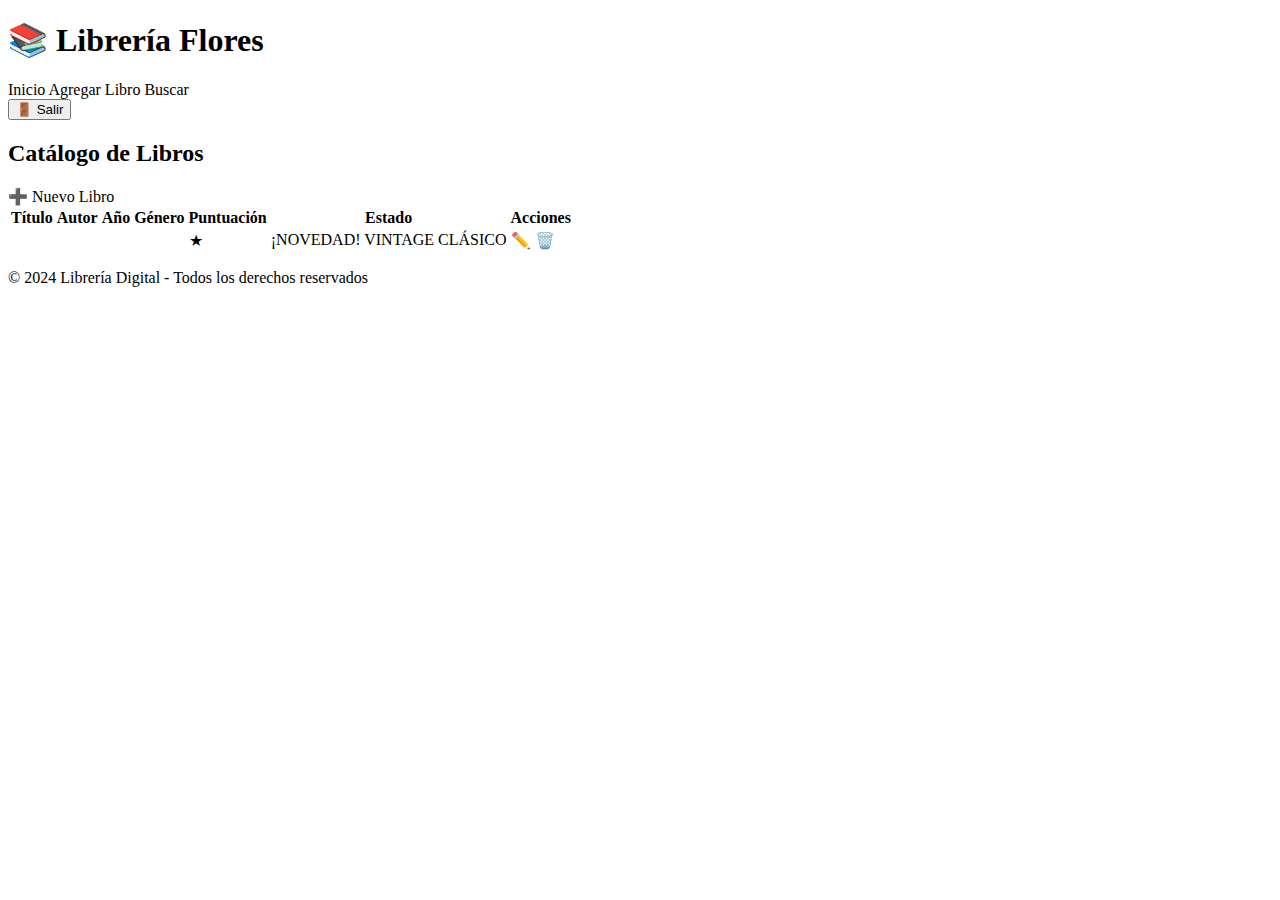
<file: target/classes/templates/index.html>
<!DOCTYPE html>
<html xmlns:th="http://www.thymeleaf.org" 
      xmlns:sec="http://www.thymeleaf.org/extras/spring-security">
<head>
    <meta charset="UTF-8">
    <meta name="viewport" content="width=device-width, initial-scale=1.0">
    <title>Catálogo de Libros</title>
    <link th:href="@{/styles/estilo.css}" rel="stylesheet">
</head>
<body>
    <header class="site-header">
        <h1>📚 Librería Flores</h1>
        <nav class="main-nav">
            <a th:href="@{/}">Inicio</a>
            <a th:href="@{/agregar}" sec:authorize="hasRole('ADMIN')">Agregar Libro</a>
            <a th:href="@{/buscar}">Buscar</a>
        </nav>

        <form method="POST" th:action="@{/logout}" class="logout-form">
            <button type="submit" class="btn-logout">🚪 Salir</button>
        </form>
    </header>

    <main class="container">
        <h2>Catálogo de Libros</h2>
        <div th:if="${exito}" class="success-message" th:text="${exito}"></div>
        <div th:if="${error}" class="error-message" th:text="${error}"></div>
        
        <a th:href="@{/agregar}" class="btn" sec:authorize="hasRole('ADMIN')">➕ Nuevo Libro</a>
        
        <table class="libros-table">
            <thead>
                <tr>
                    <th>Título</th>
                    <th>Autor</th>
                    <th>Año</th>
                    <th>Género</th>
                    <th>Puntuación</th>
                    <th>Estado</th>
                    <th sec:authorize="hasRole('ADMIN')">Acciones</th>
                </tr>
            </thead>
            <tbody>
                <tr th:each="libro : ${libros}">
                    <td th:text="${libro.titulo}"></td>
                    <td th:text="${libro.autor}"></td>
                    <td th:text="${libro.año}"></td>
                    <td th:text="${libro.genero}"></td>
                    <td>
                        <div class="stars">
                            <span th:each="i : ${#numbers.sequence(1, 5)}" 
                                  th:classappend="${i <= libro.puntuacion} ? 'filled' : ''">★</span>
                        </div>
                    </td>
                    <td>
                        <span th:switch="${libro.año >= 2023 ? 'nuevo' : (libro.año <= 2010 ? 'vintage' : 'clasico')}">
                            <span th:case="'nuevo'" class="etiqueta nueva">¡NOVEDAD!</span>
                            <span th:case="'vintage'" class="etiqueta vintage">VINTAGE</span>
                            <span th:case="*" class="etiqueta clasico">CLÁSICO</span>
                        </span>
                    </td>
                    <td sec:authorize="hasRole('ADMIN')">
                        <a th:href="@{'/editar/' + ${libro.id}}" class="btn btn-modificar" title="Modificar">✏️</a>
                        <a th:href="@{'/eliminar/' + ${libro.id}}" class="btn btn-eliminar" title="Eliminar">🗑️</a>
                    </td>
                </tr>
            </tbody>
        </table>
    </main>

    <footer class="site-footer">
        <p>© 2024 Librería Digital - Todos los derechos reservados</p>
    </footer>
</body>
</html>
</file>
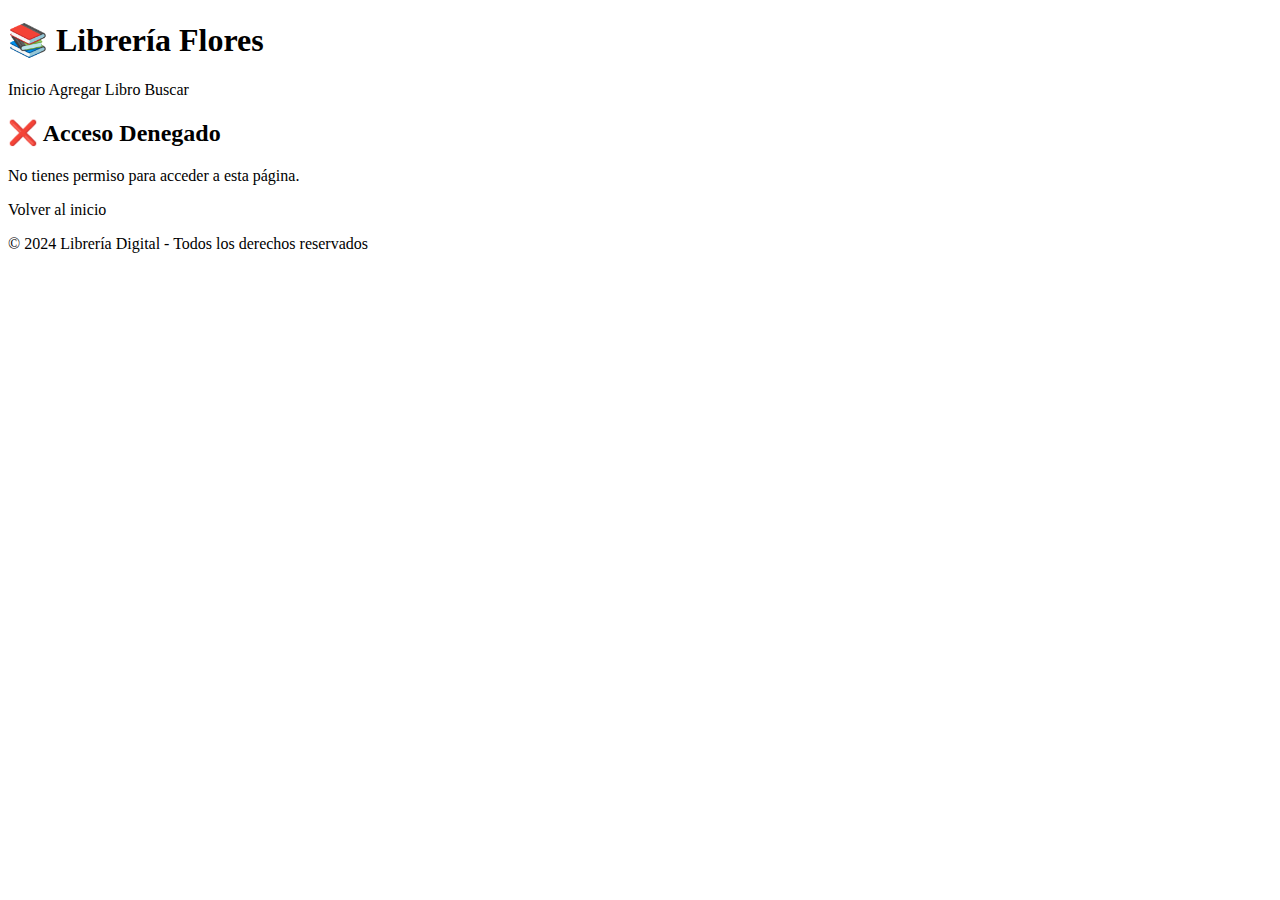
<file: target/classes/templates/acceso-denegado.html>
<!DOCTYPE html>
<html xmlns:th="http://www.thymeleaf.org">
<head>
    <meta charset="UTF-8">
    <title>Acceso Denegado</title>
    <link th:href="@{/styles/estilo.css}" rel="stylesheet">
</head>
<body>
    <header class="site-header">
        <h1>📚 Librería Flores</h1>
        <nav class="main-nav">
            <a th:href="@{/}">Inicio</a>
            <a th:href="@{/agregar}" sec:authorize="hasRole('ADMIN')">Agregar Libro</a>
            <a th:href="@{/buscar}">Buscar</a>
        </nav>
    </header>

    <main class="container">
        <div class="error-container">
            <h2>❌ Acceso Denegado</h2>
            <p>No tienes permiso para acceder a esta página.</p>
            <a th:href="@{/}" class="btn">Volver al inicio</a>
        </div>
    </main>

    <footer class="site-footer">
        <p>© 2024 Librería Digital - Todos los derechos reservados</p>
    </footer>
</body>
</html>
</file>
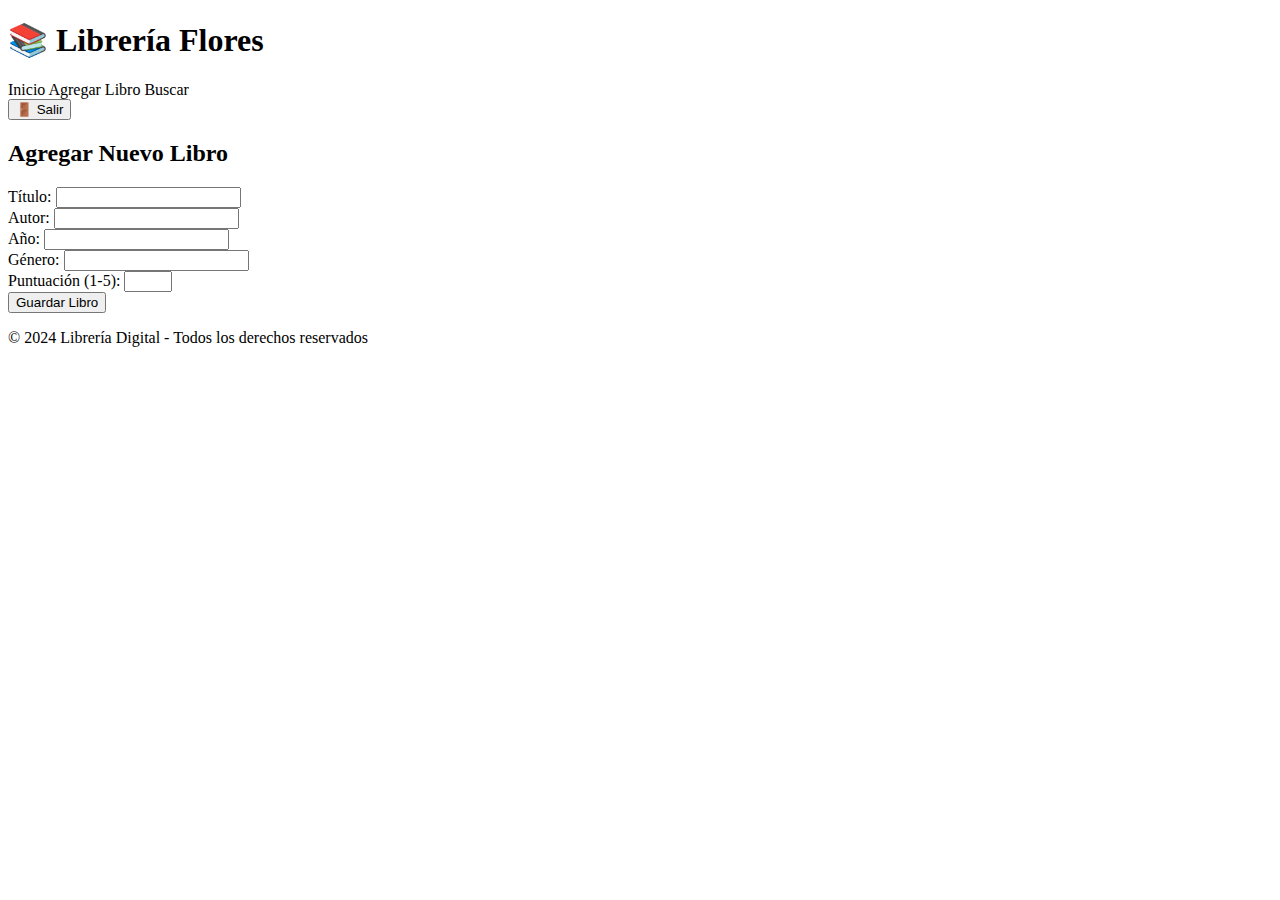
<file: target/classes/templates/add-libro.html>
<!DOCTYPE html>
<html xmlns:th="http://www.thymeleaf.org">
<head>
    <meta charset="UTF-8">
    <title>Agregar Libro</title>
    <link th:href="@{/styles/estilo.css}" rel="stylesheet">
</head>
<body>
    <header class="site-header">
        <h1>📚 Librería Flores</h1>
        <nav class="main-nav">
            <a th:href="@{/}">Inicio</a>
            <a th:href="@{/agregar}" sec:authorize="hasRole('ADMIN')">Agregar Libro</a>
            <a th:href="@{/buscar}">Buscar</a>
        </nav>

        <form method="POST" th:action="@{/logout}" class="logout-form">
            <button type="submit" class="btn-logout">🚪 Salir</button>
        </form>
    </header>

    <main class="container">
        <h2>Agregar Nuevo Libro</h2>
        
        <div th:if="${error}" class="error-message" th:text="${error}"></div>
        <div th:if="${exito}" class="success-message" th:text="${exito}"></div>

        <form th:action="@{/guardar}" th:object="${libro}" method="post" class="libro-form" novalidate>
            <input type="hidden" th:name="${_csrf.parameterName}" th:value="${_csrf.token}">
            
            <div class="form-group">
                <label>Título:</label>
                <input type="text" th:field="*{titulo}">
                <small class="error-message" th:if="${#fields.hasErrors('titulo')}" 
                       th:errors="*{titulo}"></small>
            </div>
            
            <div class="form-group">
                <label>Autor:</label>
                <input type="text" th:field="*{autor}">
                <small class="error-message" th:if="${#fields.hasErrors('autor')}" 
                       th:errors="*{autor}"></small>
            </div>
            
            <div class="form-group">
                <label>Año:</label>
                <input type="number" th:field="*{año}" max="999999999">
                <small class="error-message" th:if="${#fields.hasErrors('año')}" 
                       th:errors="*{año}"></small>
            </div>
            
            <div class="form-group">
                <label>Género:</label>
                <input type="text" th:field="*{genero}">
                <small class="error-message" th:if="${#fields.hasErrors('genero')}" 
                       th:errors="*{genero}"></small>
            </div>
            
            <div class="form-group">
                <label>Puntuación (1-5):</label>
                <input type="number" th:field="*{puntuacion}" min="1" max="5" step="1">
                <small class="error-message" th:if="${#fields.hasErrors('puntuacion')}" 
                       th:errors="*{puntuacion}"></small>
            </div>
            
            <button type="submit" class="btn">Guardar Libro</button>
        </form>
    </main>

    <footer class="site-footer">
        <p>© 2024 Librería Digital - Todos los derechos reservados</p>
    </footer>
</body>
</html>
</file>
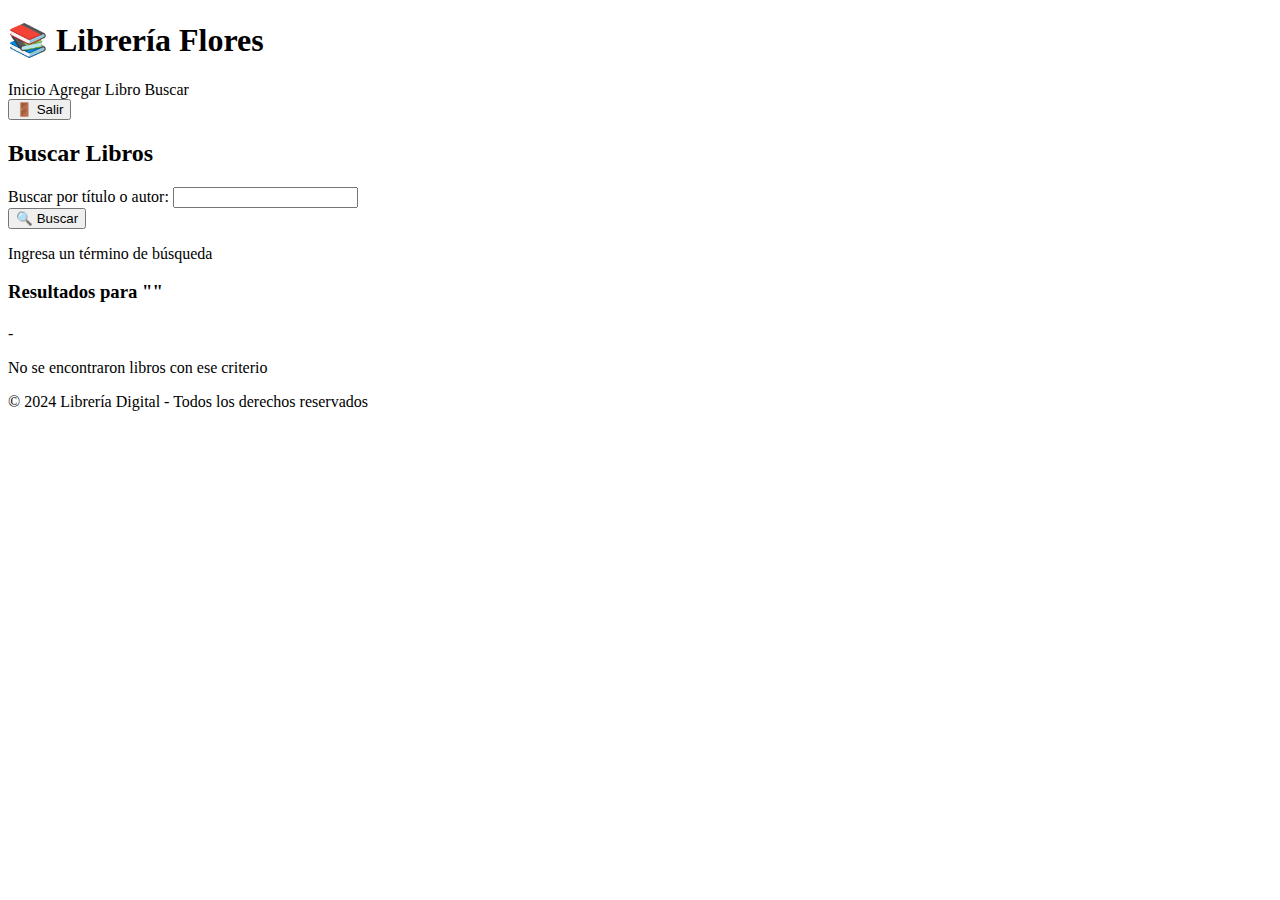
<file: target/classes/templates/buscar-libro.html>
<!DOCTYPE html>
<html xmlns:th="http://www.thymeleaf.org">
<head>
    <meta charset="UTF-8">
    <title>Buscar Libros</title>
    <link th:href="@{/styles/estilo.css}" rel="stylesheet">
</head>
<body>
    <header class="site-header">
        <h1>📚 Librería Flores</h1>
        <nav class="main-nav">
            <a th:href="@{/}">Inicio</a>
            <a th:href="@{/agregar}" sec:authorize="hasRole('ADMIN')">Agregar Libro</a>
            <a th:href="@{/buscar}">Buscar</a>
        </nav>

        <form method="POST" th:action="@{/logout}" class="logout-form">
            <button type="submit" class="btn-logout">🚪 Salir</button>
        </form>
    </header>

    <main class="container">
        <h2>Buscar Libros</h2>
        
        <form th:action="@{/buscar}" method="get" class="libro-form">
            <div class="form-group">
                <label>Buscar por título o autor:</label>
                <input type="text" name="query" th:value="${query}">
            </div>
            <button type="submit" class="btn">🔍 Buscar</button>
        </form>

        <div th:if="${mostrarFormulario}" class="sin-resultados">
            <p>Ingresa un término de búsqueda</p>
        </div>

        <div th:if="${resultados}" class="resultados-lista">
            <h3>Resultados para "<span th:text="${query}"></span>"</h3>
            
            <div th:each="libro : ${resultados}" class="libro-item">
                <h4 th:text="${libro.titulo}"></h4>
                <p class="autor" th:text="${libro.autor}"></p>
                <p class="detalles">
                    <span th:text="${libro.año}"></span> - 
                    <span th:text="${libro.genero}"></span>
                </p>
            </div>

            <div th:if="${resultados.empty}" class="sin-resultados">
                <p>No se encontraron libros con ese criterio</p>
            </div>
        </div>
    </main>

    <footer class="site-footer">
        <p>© 2024 Librería Digital - Todos los derechos reservados</p>
    </footer>
</body>
</html>
</file>
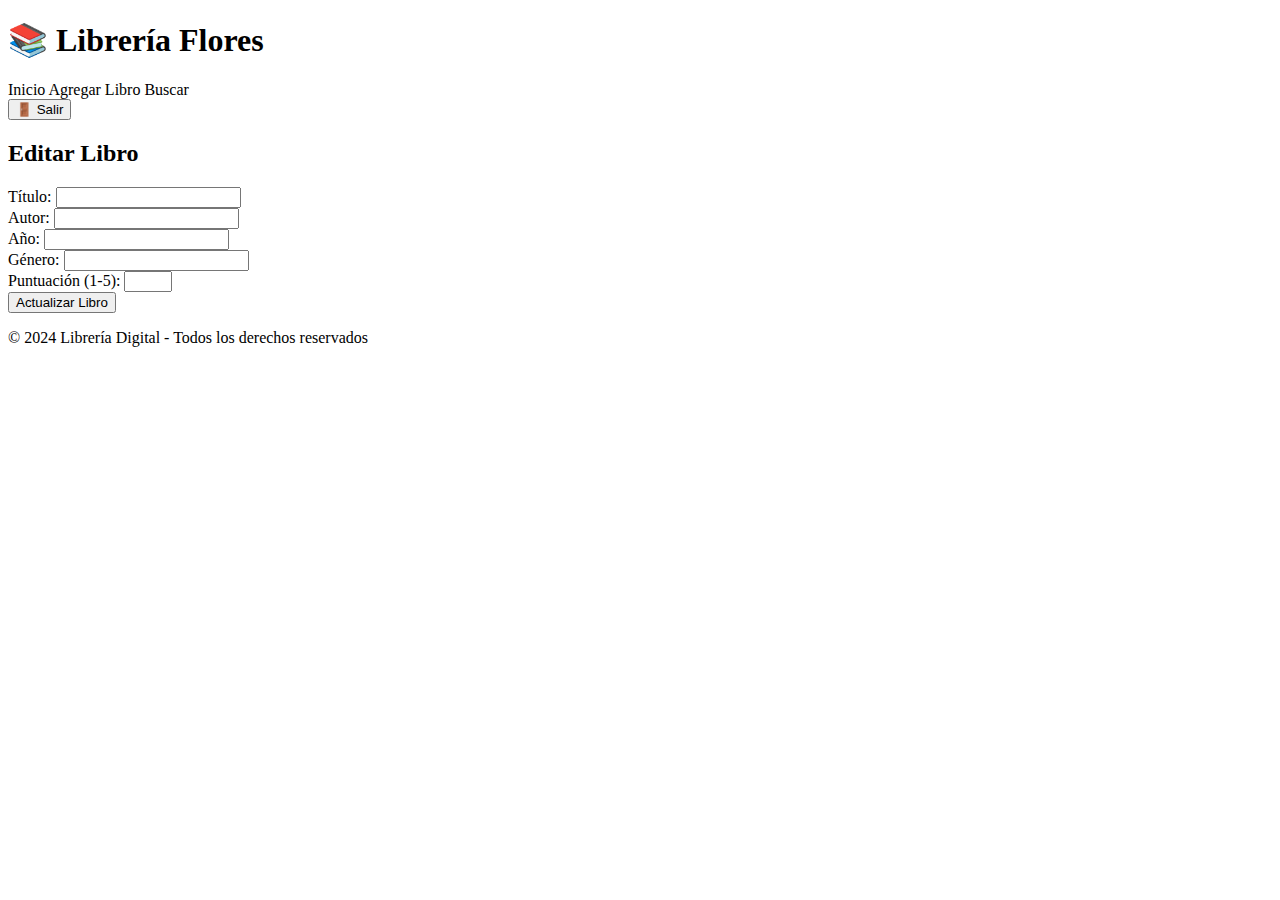
<file: target/classes/templates/editar-libro.html>
<!DOCTYPE html>
<html xmlns:th="http://www.thymeleaf.org">
<head>
    <meta charset="UTF-8">
    <title>Editar Libro</title>
    <link th:href="@{/styles/estilo.css}" rel="stylesheet">
</head>
<body>
    <header class="site-header">
        <h1>📚 Librería Flores</h1>
        <nav class="main-nav">
            <a th:href="@{/}">Inicio</a>
            <a th:href="@{/agregar}">Agregar Libro</a>
            <a th:href="@{/buscar}">Buscar</a>
        </nav>

        <form method="POST" th:action="@{/logout}" class="logout-form">
            <button type="submit" class="btn-logout">🚪 Salir</button>
        </form>
    </header>

    <main class="container">
        <h2>Editar Libro</h2>
        
        <div th:if="${error}" class="error-message" th:text="${error}"></div>
        <div th:if="${exito}" class="success-message" th:text="${exito}"></div>

        <form th:action="@{/actualizar}" th:object="${libro}" method="post" class="libro-form" novalidate>
            <input type="hidden" th:name="${_csrf.parameterName}" th:value="${_csrf.token}">
            <input type="hidden" th:field="*{id}">
            
            <div class="form-group">
                <label>Título:</label>
                <input type="text" th:field="*{titulo}">
                <small class="error-message" th:if="${#fields.hasErrors('titulo')}" 
                       th:errors="*{titulo}"></small>
            </div>
            
            <div class="form-group">
                <label>Autor:</label>
                <input type="text" th:field="*{autor}">
                <small class="error-message" th:if="${#fields.hasErrors('autor')}" 
                       th:errors="*{autor}"></small>
            </div>
            
            <div class="form-group">
                <label>Año:</label>
                <input type="number" th:field="*{año}">
                <small class="error-message" th:if="${#fields.hasErrors('año')}" 
                       th:errors="*{año}"></small>
            </div>
            
            <div class="form-group">
                <label>Género:</label>
                <input type="text" th:field="*{genero}">
                <small class="error-message" th:if="${#fields.hasErrors('genero')}" 
                       th:errors="*{genero}"></small>
            </div>
            
            <div class="form-group">
                <label>Puntuación (1-5):</label>
                <input type="number" th:field="*{puntuacion}" min="1" max="5" step="1">
                <small class="error-message" th:if="${#fields.hasErrors('puntuacion')}" 
                       th:errors="*{puntuacion}"></small>
            </div>
            
            <button type="submit" class="btn">Actualizar Libro</button>
        </form>
    </main>

    <footer class="site-footer">
        <p>© 2024 Librería Digital - Todos los derechos reservados</p>
    </footer>
</body>
</html>
</file>
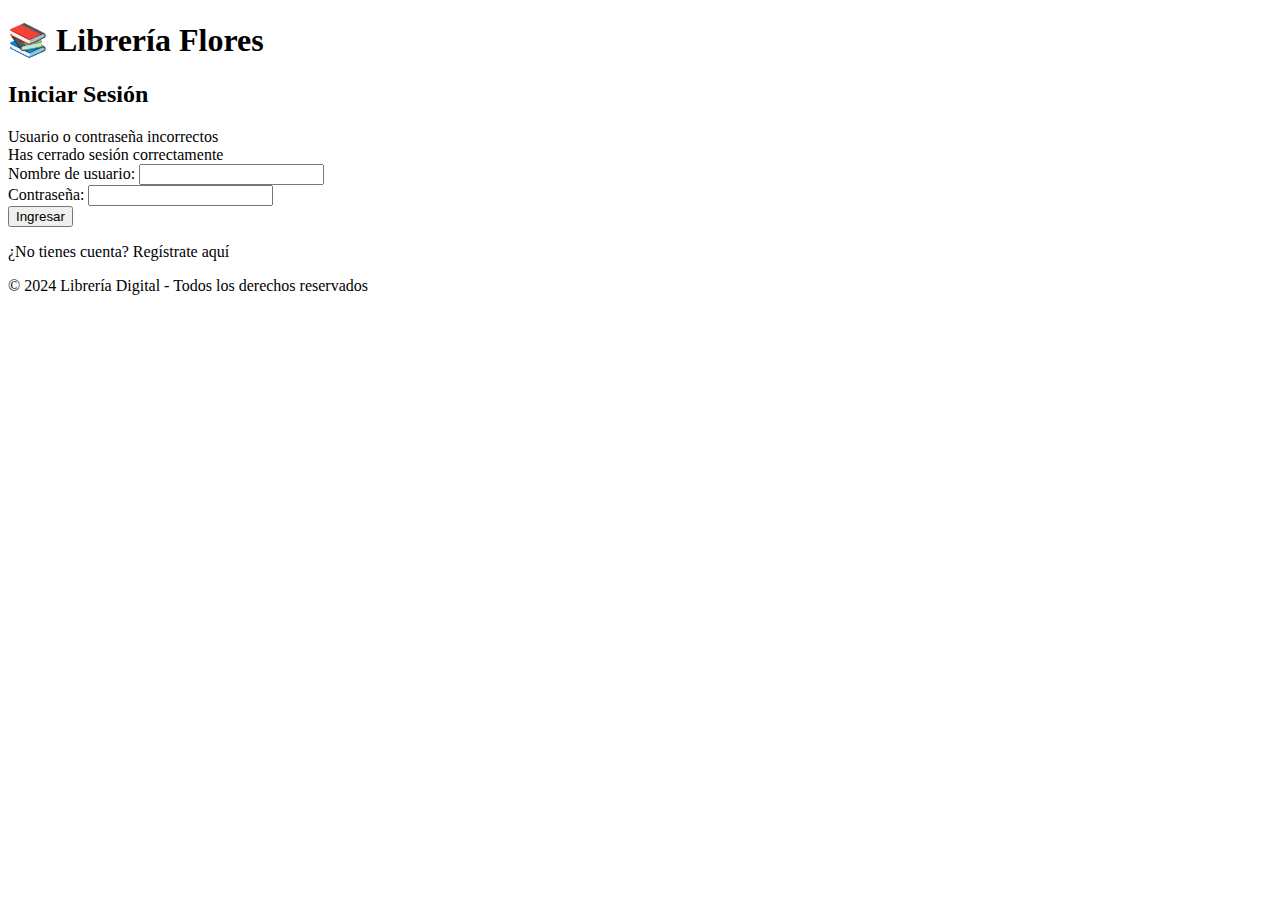
<file: target/classes/templates/login.html>
<!DOCTYPE html>
<html xmlns:th="http://www.thymeleaf.org">
<head>
    <meta charset="UTF-8">
    <title>Iniciar Sesión</title>
    <link th:href="@{/styles/estilo.css}" rel="stylesheet">
</head>
<body>
    <header class="site-header">
        <h1>📚 Librería Flores</h1>
    </header>

    <main class="container">
        <div class="login-container">
            <h2>Iniciar Sesión</h2>
            
            <div th:if="${param.error}" class="error-message">
                Usuario o contraseña incorrectos
            </div>
            
            <div th:if="${param.logout}" class="success-message">
                Has cerrado sesión correctamente
            </div>

            <form th:action="@{/login}" method="post" class="libro-form" novalidate>
                <input type="hidden" th:name="${_csrf.parameterName}" th:value="${_csrf.token}">
                
                <div class="form-group">
                    <label>Nombre de usuario:</label>
                    <input type="text" name="username">
                </div>
                
                <div class="form-group">
                    <label>Contraseña:</label>
                    <input type="password" name="password">
                </div>
                
                <button type="submit" class="btn">Ingresar</button>
            </form>

            <div class="register-link">
                <p>¿No tienes cuenta? <a th:href="@{/registro}">Regístrate aquí</a></p>
            </div>
        </div>
    </main>

    <footer class="site-footer">
        <p>© 2024 Librería Digital - Todos los derechos reservados</p>
    </footer>
</body>
</html>
</file>
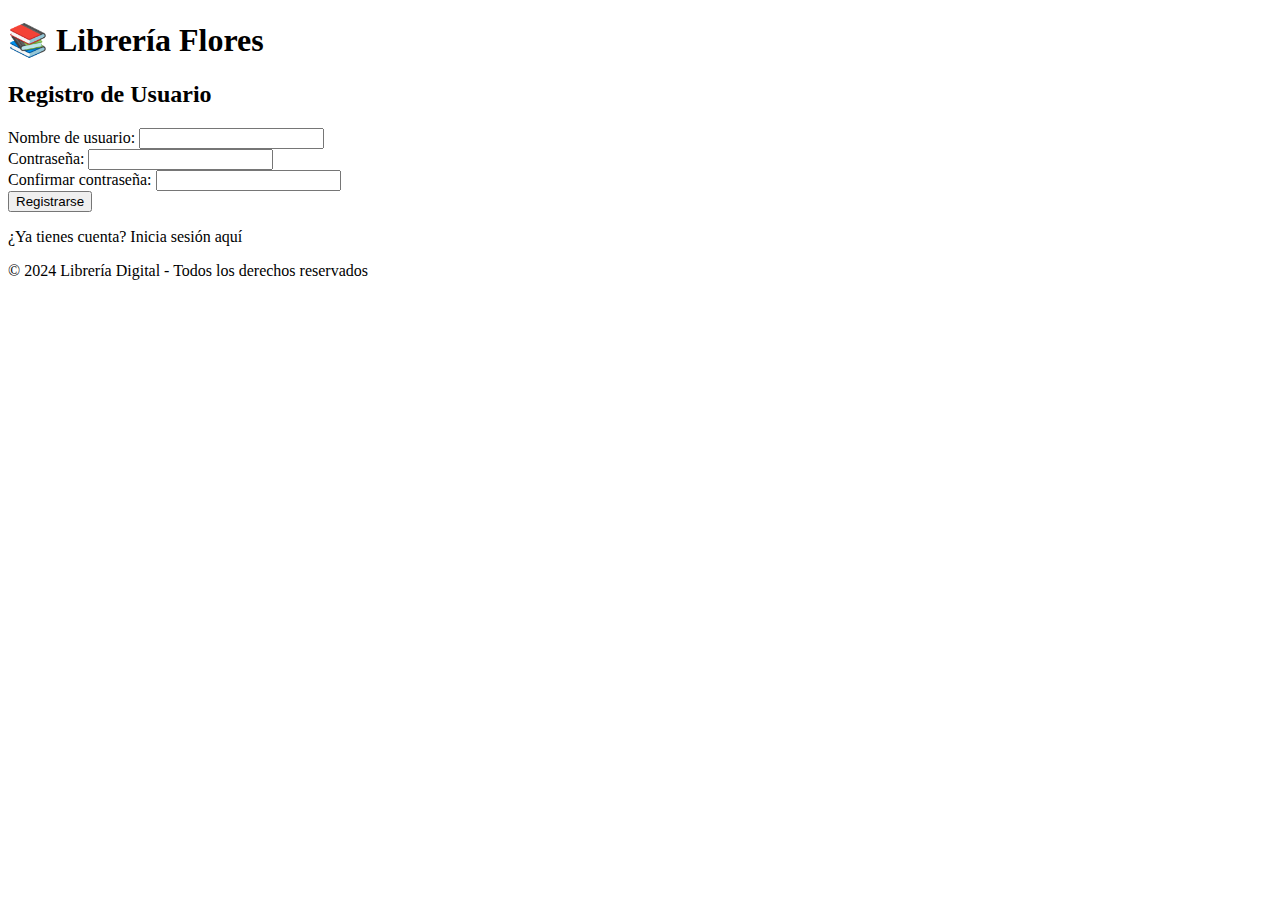
<file: target/classes/templates/registro.html>
<!DOCTYPE html>
<html xmlns:th="http://www.thymeleaf.org">
<head>
    <meta charset="UTF-8">
    <title>Registro de Usuario</title>
    <link th:href="@{/styles/estilo.css}" rel="stylesheet">
</head>
<body>
    <header class="site-header">
        <h1>📚 Librería Flores</h1>
    </header>

    <main class="container">
        <div class="register-container">
            <h2>Registro de Usuario</h2>
            
            <div th:if="${error}" class="error-message" th:text="${error}"></div>
            <div th:if="${exito}" class="success-message" th:text="${exito}"></div>

            <form th:action="@{/registro}" th:object="${usuario}" method="post" class="libro-form" novalidate>
                <input type="hidden" th:name="${_csrf.parameterName}" th:value="${_csrf.token}">
                
                <div class="form-group">
                    <label>Nombre de usuario:</label>
                    <input type="text" th:field="*{username}">
                    <small class="error-message" th:if="${#fields.hasErrors('username')}" 
                           th:errors="*{username}"></small>
                </div>
                
                <div class="form-group">
                    <label>Contraseña:</label>
                    <input type="password" th:field="*{password}">
                    <small class="error-message" th:if="${#fields.hasErrors('password')}" 
                           th:errors="*{password}"></small>
                </div>
                
                <div class="form-group">
                    <label>Confirmar contraseña:</label>
                    <input type="password" name="confirmPassword">
                </div>
                
                <button type="submit" class="btn">Registrarse</button>
            </form>

            <div class="login-link">
                <p>¿Ya tienes cuenta? <a th:href="@{/login}">Inicia sesión aquí</a></p>
            </div>
        </div>
    </main>

    <footer class="site-footer">
        <p>© 2024 Librería Digital - Todos los derechos reservados</p>
    </footer>
</body>
</html>
</file>
